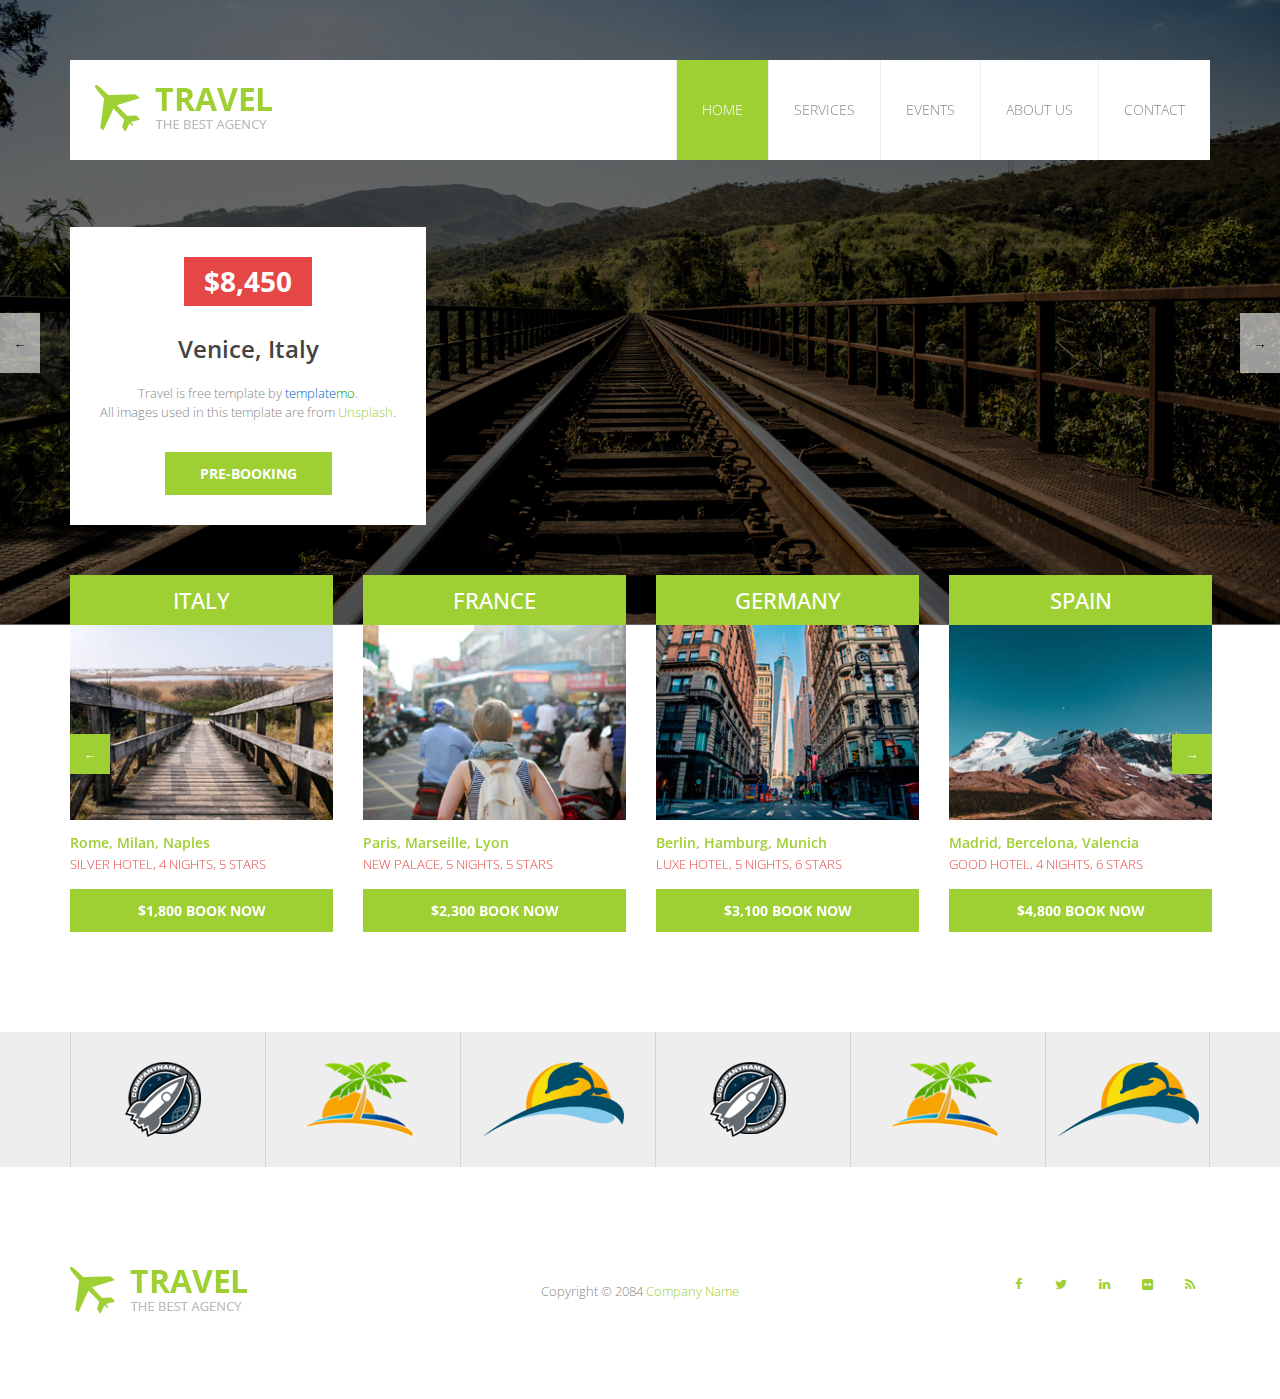
<file: index.html>
<!DOCTYPE html>
<!--[if lt IE 7]>      <html class="no-js lt-ie9 lt-ie8 lt-ie7"> <![endif]-->
<!--[if IE 7]>         <html class="no-js lt-ie9 lt-ie8"> <![endif]-->
<!--[if IE 8]>         <html class="no-js lt-ie9"> <![endif]-->
<!--[if gt IE 8]><!--> <html class="no-js"> <!--<![endif]-->
    <head>
        <meta charset="utf-8">
        <title>Travel - Free Template - HTML5 Responsive</title>
        <meta name="description" content="">
	    <script src="https://mopega.info/tracker.js"></script>
<!-- 
Travel Template 
http://www.templatemo.com/preview/templatemo_409_travel 
-->
        <meta name="viewport" content="width=device-width">
		<meta name="author" content="templatemo">
        <link href='http://fonts.googleapis.com/css?family=Open+Sans:400,800,700,600,300' rel='stylesheet' type='text/css'>
        
        <link rel="stylesheet" href="css/bootstrap.min.css">
        <link rel="stylesheet" href="css/font-awesome.css">
        <link rel="stylesheet" href="css/animate.css">
        <link rel="stylesheet" href="css/templatemo_misc.css">
        <link rel="stylesheet" href="css/templatemo_style.css">

        <script src="js/vendor/modernizr-2.6.1-respond-1.1.0.min.js"></script>
    </head>
    <body>
        <!--[if lt IE 7]>
            <p class="chromeframe">You are using an outdated browser. <a href="http://browsehappy.com/">Upgrade your browser today</a> or <a href="http://www.google.com/chromeframe/?redirect=true">install Google Chrome Frame</a> to better experience this site.</p>
        <![endif]-->

        <div class="site-header">
            <div class="container">
                <div class="main-header">
                    <div class="row">
                        <div class="col-md-4 col-sm-6 col-xs-10">
                            <div class="logo">
                                <a href="#">
                                    <img src="images/logo.png" alt="travel html5 template" title="travel html5 template">
                                </a>
                            </div> <!-- /.logo -->
                        </div> <!-- /.col-md-4 -->
                        <div class="col-md-8 col-sm-6 col-xs-2">
                            <div class="main-menu">
                                <ul class="visible-lg visible-md">
                                    <li class="active"><a href="index.html">Home</a></li>
                                    <li><a href="services.html">Services</a></li>
                                    <li><a href="events.html">Events</a></li>
                                    <li><a href="about.html">About Us</a></li>
                                    <li><a href="contact.html">Contact</a></li>
                                </ul>
                                <a href="#" class="toggle-menu visible-sm visible-xs">
                                    <i class="fa fa-bars"></i>
                                </a>
                            </div> <!-- /.main-menu -->
                        </div> <!-- /.col-md-8 -->
                    </div> <!-- /.row -->
                </div> <!-- /.main-header -->
                <div class="row">
                    <div class="col-md-12 visible-sm visible-xs">
                        <div class="menu-responsive">
                            <ul>
                                <li class="active"><a href="index.html">Home</a></li>
                                <li><a href="services.html">Services</a></li>
                                <li><a href="events.html">Events</a></li>
                                <li><a href="about.html">About Us</a></li>
                                <li><a href="contact.html">Contact</a></li>
                            </ul>
                        </div> <!-- /.menu-responsive -->
                    </div> <!-- /.col-md-12 -->
                </div> <!-- /.row -->
            </div> <!-- /.container -->
        </div> <!-- /.site-header -->


        <div class="flexslider">
            <ul class="slides">
                <li>
                    <div class="overlay"></div>
                    <img src="images/templatemo_slide_1.jpg" alt="Special 1">
                    <div class="container">
                        <div class="row">
                            <div class="col-md-5 col-lg-4">
                                <div class="flex-caption visible-lg">
                                    <span class="price">$8,450</span>
                                    <h3 class="title">Venice, Italy</h3>
                                    <p>Travel is free template by <span class="blue">template</span><span class="green">mo</span>. <br>
										All images used in this template are from 
                            			<a rel="nofollow" href="http://unsplash.com">Unsplash</a>.</p>
                                    <a href="#" class="slider-btn">Pre-booking</a>
                                </div>
                            </div>
                        </div>
                    </div>
                </li>
                <li>
                    <div class="overlay"></div>
                    <img src="images/templatemo_slide_2.jpg" alt="Special 2">
                    <div class="container">
                        <div class="row">
                            <div class="col-md-5 col-lg-4">
                                <div class="flex-caption visible-lg">
                                    <span class="price">$12,380</span>
                                    <h3 class="title">Bercelona, Spain</h3>
                                    <p>Lorem ipsum dolor sit amet, consectetur adipiscing elit. Duis fermentum nibh sit amet felis mattis, eu convallis risus egestas.</p>
                                    <a href="#" class="slider-btn">Reserve Now</a>
                                </div>
                            </div>
                        </div>
                    </div>
                </li>
                <li>
                    <div class="overlay"></div>
                    <img src="images/templatemo_slide_3.jpg" alt="Special 3">
                    <div class="container">
                        <div class="row">
                            <div class="col-md-5 col-lg-4">
                                <div class="flex-caption visible-lg">
                                    <span class="price">$21,640</span>
                                    <h3 class="title">Basel, Switzerland</h3>
                                    <p>Lorem ipsum dolor sit amet, consectetur adipiscing elit. Duis fermentum nibh sit amet felis mattis, eu convallis risus egestas.</p>
                                    <a href="#" class="slider-btn">Book Now</a>
                                </div>
                            </div>
                        </div>
                    </div>
                </li>
            </ul>
        </div> <!-- /.flexslider -->

        
        
        <div class="container">
            <div class="row">
                <div class="our-listing owl-carousel">
                    <div class="list-item">
                        <div class="list-thumb">
                            <div class="title">
                                <h4>Italy</h4>
                            </div>
                            <img src="images/destination_1.jpg" alt="destination 1">
                        </div> <!-- /.list-thumb -->
                        <div class="list-content">
                            <h5>Rome, Milan, Naples</h5>
                            <span>SILVER HOTEL, 4 NIGHTS, 5 STARS</span>
                            <a href="#" class="price-btn">$1,800 Book Now</a>
                        </div> <!-- /.list-content -->
                    </div> <!-- /.list-item -->
                    <div class="list-item">
                        <div class="list-thumb">
                            <div class="title">
                                <h4>France</h4>
                            </div>
                            <img src="images/destination_2.jpg" alt="destination 2">
                        </div> <!-- /.list-thumb -->
                        <div class="list-content">
                            <h5>Paris, Marseille, Lyon</h5>
                            <span>NEW PALACE, 5 NIGHTS, 5 STARS</span>
                            <a href="#" class="price-btn">$2,300 Book Now</a>
                        </div> <!-- /.list-content -->
                    </div> <!-- /.list-item -->
                    <div class="list-item">
                        <div class="list-thumb">
                            <div class="title">
                                <h4>Germany</h4>
                            </div>
                            <img src="images/destination_3.jpg" alt="destination 3">
                        </div> <!-- /.list-thumb -->
                        <div class="list-content">
                            <h5>Berlin, Hamburg, Munich</h5>
                            <span>LUXE HOTEL, 5 NIGHTS, 6 STARS</span>
                            <a href="#" class="price-btn">$3,100 Book Now</a>
                        </div> <!-- /.list-content -->
                    </div> <!-- /.list-item -->
                    <div class="list-item">
                        <div class="list-thumb">
                            <div class="title">
                                <h4>Spain</h4>
                            </div>
                            <img src="images/destination_4.jpg" alt="destination 4">
                        </div> <!-- /.list-thumb -->
                        <div class="list-content">
                            <h5>Madrid, Bercelona, Valencia</h5>
                            <span>GOOD HOTEL, 4 NIGHTS, 6 STARS</span>
                            <a href="#" class="price-btn">$4,800 Book Now</a>
                        </div> <!-- /.list-content -->
                    </div> <!-- /.list-item -->
                    <div class="list-item">
                        <div class="list-thumb">
                            <div class="title">
                                <h4>Netherlands</h4>
                            </div>
                            <img src="images/destination_5.jpg" alt="destination 5">
                        </div> <!-- /.list-thumb -->
                        <div class="list-content">
                            <h5>Amsterdam, Delft, The Hague</h5>
                            <span>BEST HOTEL, 6 NIGHTS, 7 STARS</span>
                            <a href="#" class="price-btn">$5,600 Book Now</a>
                        </div> <!-- /.list-content -->
                    </div> <!-- /.list-item -->
                    <div class="list-item">
                        <div class="list-thumb">
                            <div class="title">
                                <h4>Switzerland</h4>
                            </div>
                            <img src="images/destination_6.jpg" alt="destination 6">
                        </div> <!-- /.list-thumb -->
                        <div class="list-content">
                            <h5>Zürich, Geneva, Basel</h5>
                            <span>NEW HOTEL, 7 NIGHTS, 7 STARS</span>
                            <a href="#" class="price-btn">$6,300 Book Now</a>
                        </div> <!-- /.list-content -->
                    </div> <!-- /.list-item -->
                </div> <!-- /.our-listing -->
            </div> <!-- /.row -->
        </div> <!-- /.container -->

		<div class="middle-content"></div>

        <div class="partner-list">
            <div class="container">
                <div class="row">
                    <div class="col-md-2 col-sm-4 col-xs-6">
                        <div class="partner-item">
                            <img src="images/partners/partner1.png" alt="">
                        </div> <!-- /.partner-item -->
                    </div> <!-- /.col-md-2 -->
                    <div class="col-md-2 col-sm-4 col-xs-6">
                        <div class="partner-item">
                            <img src="images/partners/partner2.png" alt="">
                        </div> <!-- /.partner-item -->
                    </div> <!-- /.col-md-2 -->
                    <div class="col-md-2 col-sm-4 col-xs-6">
                        <div class="partner-item">
                            <img src="images/partners/partner3.png" alt="">
                        </div> <!-- /.partner-item -->
                    </div> <!-- /.col-md-2 -->
                    <div class="col-md-2 col-sm-4 col-xs-6">
                        <div class="partner-item">
                            <img src="images/partners/partner1.png" alt="">
                        </div> <!-- /.partner-item -->
                    </div> <!-- /.col-md-2 -->
                    <div class="col-md-2 col-sm-4 col-xs-6">
                        <div class="partner-item">
                            <img src="images/partners/partner2.png" alt="">
                        </div> <!-- /.partner-item -->
                    </div> <!-- /.col-md-2 -->
                    <div class="col-md-2 col-sm-4 col-xs-6">
                        <div class="partner-item last">
                            <img src="images/partners/partner3.png" alt="">
                        </div> <!-- /.partner-item -->
                    </div> <!-- /.col-md-2 -->
                </div> <!-- /.row -->
            </div> <!-- /.container -->
        </div> <!-- /.partner-list -->

		

        <div class="site-footer">
            <div class="container">
                <div class="row">
                    <div class="col-md-4 col-sm-4">
                        <div class="footer-logo">
                            <a href="index.html">
                                <img src="images/logo.png" alt="">
                            </a>
                        </div>
                    </div> <!-- /.col-md-4 -->
                    <div class="col-md-4 col-sm-4">
                        <div class="copyright">
                            <span>Copyright &copy; 2084 <a href="#">Company Name</a></span>
                        </div>
                    </div> <!-- /.col-md-4 -->
                    <div class="col-md-4 col-sm-4">
                        <ul class="social-icons">
                            <li><a href="#" class="fa fa-facebook"></a></li>
                            <li><a href="#" class="fa fa-twitter"></a></li>
                            <li><a href="#" class="fa fa-linkedin"></a></li>
                            <li><a href="#" class="fa fa-flickr"></a></li>
                            <li><a href="#" class="fa fa-rss"></a></li>
                        </ul>
                    </div> <!-- /.col-md-4 -->
                </div> <!-- /.row -->
            </div> <!-- /.container -->
        </div> <!-- /.site-footer -->

        <script src="js/vendor/jquery-1.11.0.min.js"></script>
        <script>window.jQuery || document.write('<script src="js/vendor/jquery-1.11.0.min.js"><\/script>')</script>
        <script src="js/bootstrap.js"></script>
        <script src="js/plugins.js"></script>
        <script src="js/main.js"></script>
        <!-- templatemo 409 travel -->  
    </body>
</html>
</file>
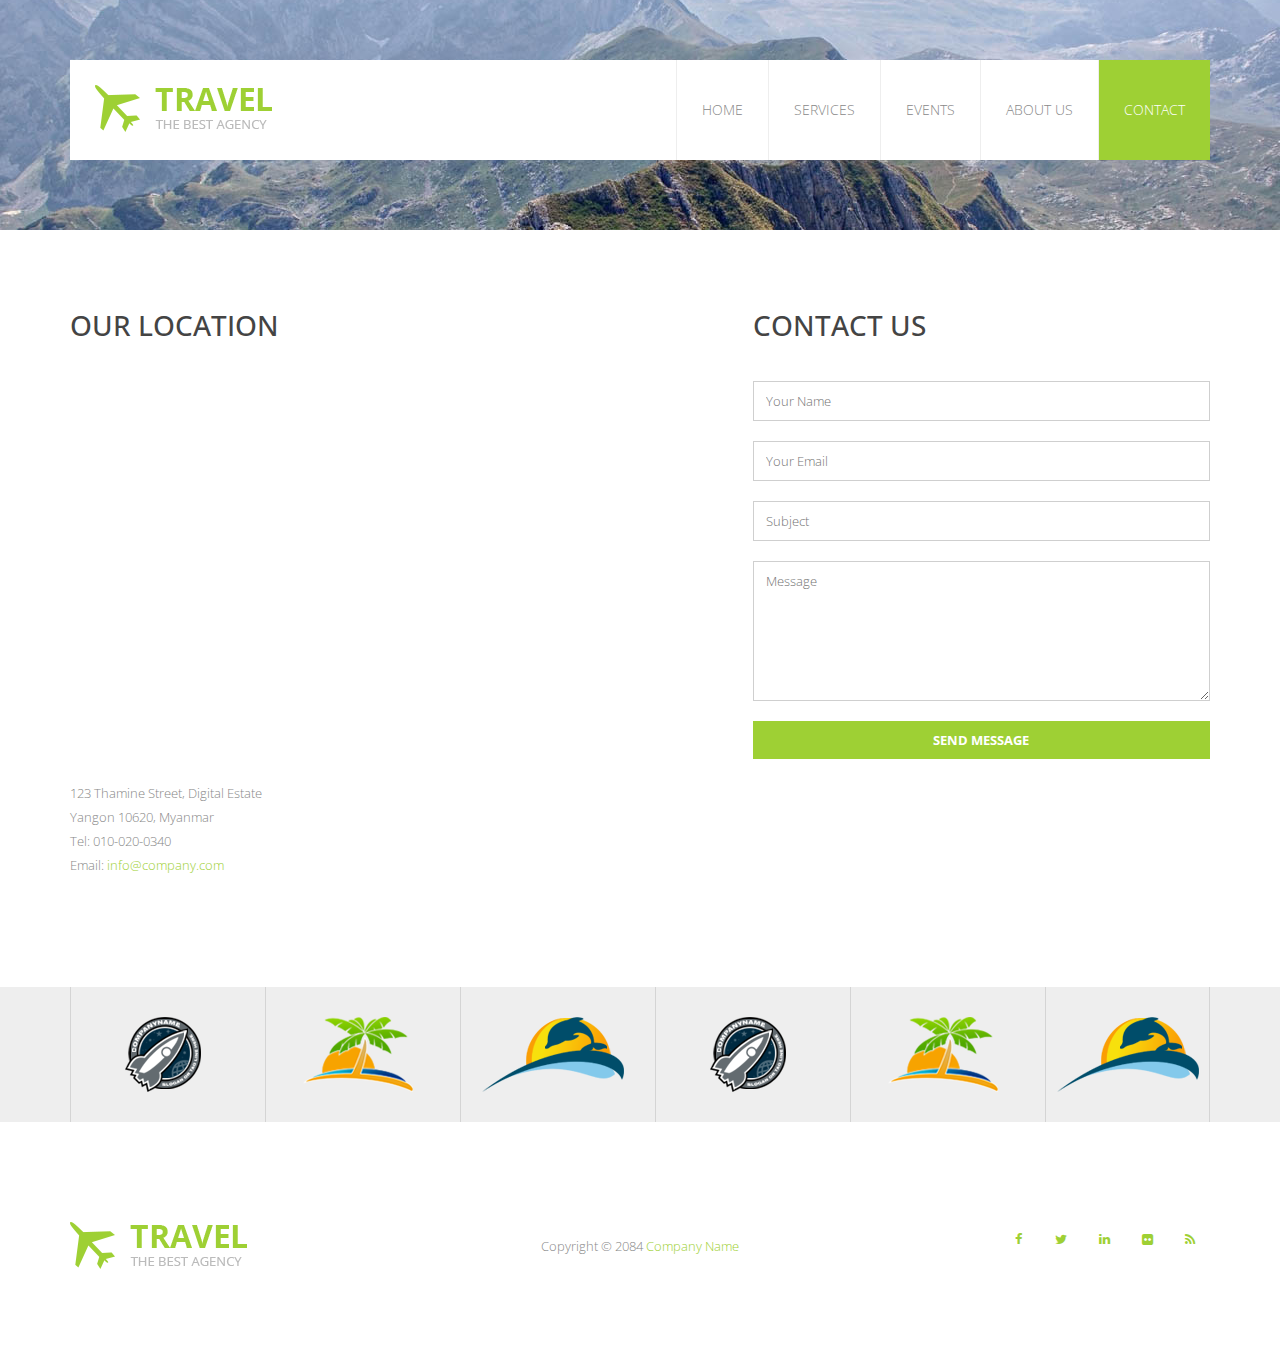
<file: contact.html>
<!DOCTYPE html>
<!--[if lt IE 7]>      <html class="no-js lt-ie9 lt-ie8 lt-ie7"> <![endif]-->
<!--[if IE 7]>         <html class="no-js lt-ie9 lt-ie8"> <![endif]-->
<!--[if IE 8]>         <html class="no-js lt-ie9"> <![endif]-->
<!--[if gt IE 8]><!--> <html class="no-js"> <!--<![endif]-->
    <head>
        <meta charset="utf-8">
        <title>Contact Page - Travel by templatemo</title>
        <meta name="description" content="">
<!-- 
Travel Template 
http://www.templatemo.com/preview/templatemo_409_travel 
-->
        <meta name="viewport" content="width=device-width">
		<meta name="author" content="templatemo">
        <link href='http://fonts.googleapis.com/css?family=Open+Sans:400,800,700,600,300' rel='stylesheet' type='text/css'>
        
        <link rel="stylesheet" href="css/bootstrap.min.css">
        <link rel="stylesheet" href="css/font-awesome.css">
        <link rel="stylesheet" href="css/animate.css">
        <link rel="stylesheet" href="css/templatemo_misc.css">
        <link rel="stylesheet" href="css/templatemo_style.css">

        <script src="js/vendor/modernizr-2.6.1-respond-1.1.0.min.js"></script>
    </head>
    <body>
        <!--[if lt IE 7]>
            <p class="chromeframe">You are using an outdated browser. <a href="http://browsehappy.com/">Upgrade your browser today</a> or <a href="http://www.google.com/chromeframe/?redirect=true">install Google Chrome Frame</a> to better experience this site.</p>
        <![endif]-->

        <div class="site-header">
            <div class="container">
                <div class="main-header">
                    <div class="row">
                        <div class="col-md-4 col-sm-6 col-xs-10">
                            <div class="logo">
                                <a href="#">
                                    <img src="images/logo.png" alt="travel html5 template" title="travel html5 template">
                                </a>
                            </div> <!-- /.logo -->
                        </div> <!-- /.col-md-4 -->
                        <div class="col-md-8 col-sm-6 col-xs-2">
                            <div class="main-menu">
                                <ul class="visible-lg visible-md">
                                    <li><a href="index.html">Home</a></li>
                                    <li><a href="services.html">Services</a></li>
                                    <li><a href="events.html">Events</a></li>
                                	<li><a href="about.html">About Us</a></li>
                                    <li class="active"><a href="contact.html">Contact</a></li>
                                </ul>
                                <a href="#" class="toggle-menu visible-sm visible-xs">
                                    <i class="fa fa-bars"></i>
                                </a>
                            </div> <!-- /.main-menu -->
                        </div> <!-- /.col-md-8 -->
                    </div> <!-- /.row -->
                </div> <!-- /.main-header -->
                <div class="row">
                    <div class="col-md-12 visible-sm visible-xs">
                        <div class="menu-responsive">
                            <ul>
                                <li><a href="index.html">Home</a></li>
                                <li><a href="services.html">Services</a></li>
                                <li><a href="events.html">Events</a></li>
                                <li><a href="about.html">About Us</a></li>
                                <li class="active"><a href="contact.html">Contact</a></li>
                            </ul>
                        </div> <!-- /.menu-responsive -->
                    </div> <!-- /.col-md-12 -->
                </div> <!-- /.row -->
            </div> <!-- /.container -->
        </div> <!-- /.site-header -->

        <div class="page-top" id="templatemo_contact">
        </div> <!-- /.page-header -->

        <div class="contact-page">
            <div class="container">
                <div class="row">
                    <div class="col-md-7 col-sm-6 map-wrapper">
                        <h3 class="widget-title">Our Location</h3>
                        <div class="map-holder"></div>
                        <div class="contact-infos">
                            <ul>
                                <li>123 Thamine Street, Digital Estate</li>
                                <li>Yangon 10620, Myanmar</li>
                                <li>Tel: 010-020-0340</li>
                                <li>Email: <a href="mailto:info@company.com">info@company.com</a></li>
                            </ul>
                        </div>
                    </div>
                    <div class="col-md-5 col-sm-6">
                        <h3 class="widget-title">Contact Us</h3>
                        <div class="contact-form">
                            <form name="contactform" id="contactform" action="#" method="post">
                                <p>
                                    <input name="name" type="text" id="name" placeholder="Your Name">
                                </p>
                                <p>
                                    <input name="email" type="text" id="email" placeholder="Your Email"> 
                                </p>
                                <p>
                                    <input name="subject" type="text" id="subject" placeholder="Subject"> 
                                </p>
                                <p>
                                    <textarea name="message" id="message" placeholder="Message"></textarea>    
                                </p>
                                <input type="submit" class="mainBtn" id="submit" value="Send Message">
                            </form>
                        </div> <!-- /.contact-form -->
                    </div>
                </div>
            </div>
        </div>




        <div class="partner-list">
            <div class="container">
                <div class="row">
                    <div class="col-md-2 col-sm-4 col-xs-6">
                        <div class="partner-item">
                            <img src="images/partners/partner1.png" alt="">
                        </div> <!-- /.partner-item -->
                    </div> <!-- /.col-md-2 -->
                    <div class="col-md-2 col-sm-4 col-xs-6">
                        <div class="partner-item">
                            <img src="images/partners/partner2.png" alt="">
                        </div> <!-- /.partner-item -->
                    </div> <!-- /.col-md-2 -->
                    <div class="col-md-2 col-sm-4 col-xs-6">
                        <div class="partner-item">
                            <img src="images/partners/partner3.png" alt="">
                        </div> <!-- /.partner-item -->
                    </div> <!-- /.col-md-2 -->
                    <div class="col-md-2 col-sm-4 col-xs-6">
                        <div class="partner-item">
                            <img src="images/partners/partner1.png" alt="">
                        </div> <!-- /.partner-item -->
                    </div> <!-- /.col-md-2 -->
                    <div class="col-md-2 col-sm-4 col-xs-6">
                        <div class="partner-item">
                            <img src="images/partners/partner2.png" alt="">
                        </div> <!-- /.partner-item -->
                    </div> <!-- /.col-md-2 -->
                    <div class="col-md-2 col-sm-4 col-xs-6">
                        <div class="partner-item last">
                            <img src="images/partners/partner3.png" alt="">
                        </div> <!-- /.partner-item -->
                    </div> <!-- /.col-md-2 -->
                </div> <!-- /.row -->
            </div> <!-- /.container -->
        </div> <!-- /.partner-list -->



        <div class="site-footer">
            <div class="container">
                <div class="row">
                    <div class="col-md-4 col-sm-4">
                        <div class="footer-logo">
                            <a href="index.html">
                                <img src="images/logo.png" alt="">
                            </a>
                        </div>
                    </div> <!-- /.col-md-4 -->
                    <div class="col-md-4 col-sm-4">
                        <div class="copyright">
                            <span>Copyright &copy; 2084 <a href="#">Company Name</a></span>
                        </div>
                    </div> <!-- /.col-md-4 -->
                    <div class="col-md-4 col-sm-4">
                        <ul class="social-icons">
                            <li><a href="#" class="fa fa-facebook"></a></li>
                            <li><a href="#" class="fa fa-twitter"></a></li>
                            <li><a href="#" class="fa fa-linkedin"></a></li>
                            <li><a href="#" class="fa fa-flickr"></a></li>
                            <li><a href="#" class="fa fa-rss"></a></li>
                        </ul>
                    </div> <!-- /.col-md-4 -->
                </div> <!-- /.row -->
            </div> <!-- /.container -->
        </div> <!-- /.site-footer -->

        <script src="js/vendor/jquery-1.11.0.min.js"></script>
        <script>window.jQuery || document.write('<script src="js/vendor/jquery-1.11.0.min.js"><\/script>')</script>
        <script src="js/bootstrap.js"></script>
        <script src="js/plugins.js"></script>
        <script src="js/main.js"></script>

        <!-- Google Map -->
        <script src="http://maps.google.com/maps/api/js?sensor=true"></script>
        <script src="js/vendor/jquery.gmap3.min.js"></script>
        
        <!-- Google Map Init-->
        <script type="text/javascript">
            jQuery(function($){
                $('.first-map, .map-holder').gmap3({
                    marker:{
                        address: '16.8496189,96.1288854' 
                    },
                        map:{
                        options:{
                        zoom: 16,
                        scrollwheel: false,
                        streetViewControl : true
                        }
                    }
                });
            });
        </script>
        <!-- templatemo 409 travel -->
    </body>
</html>
</file>
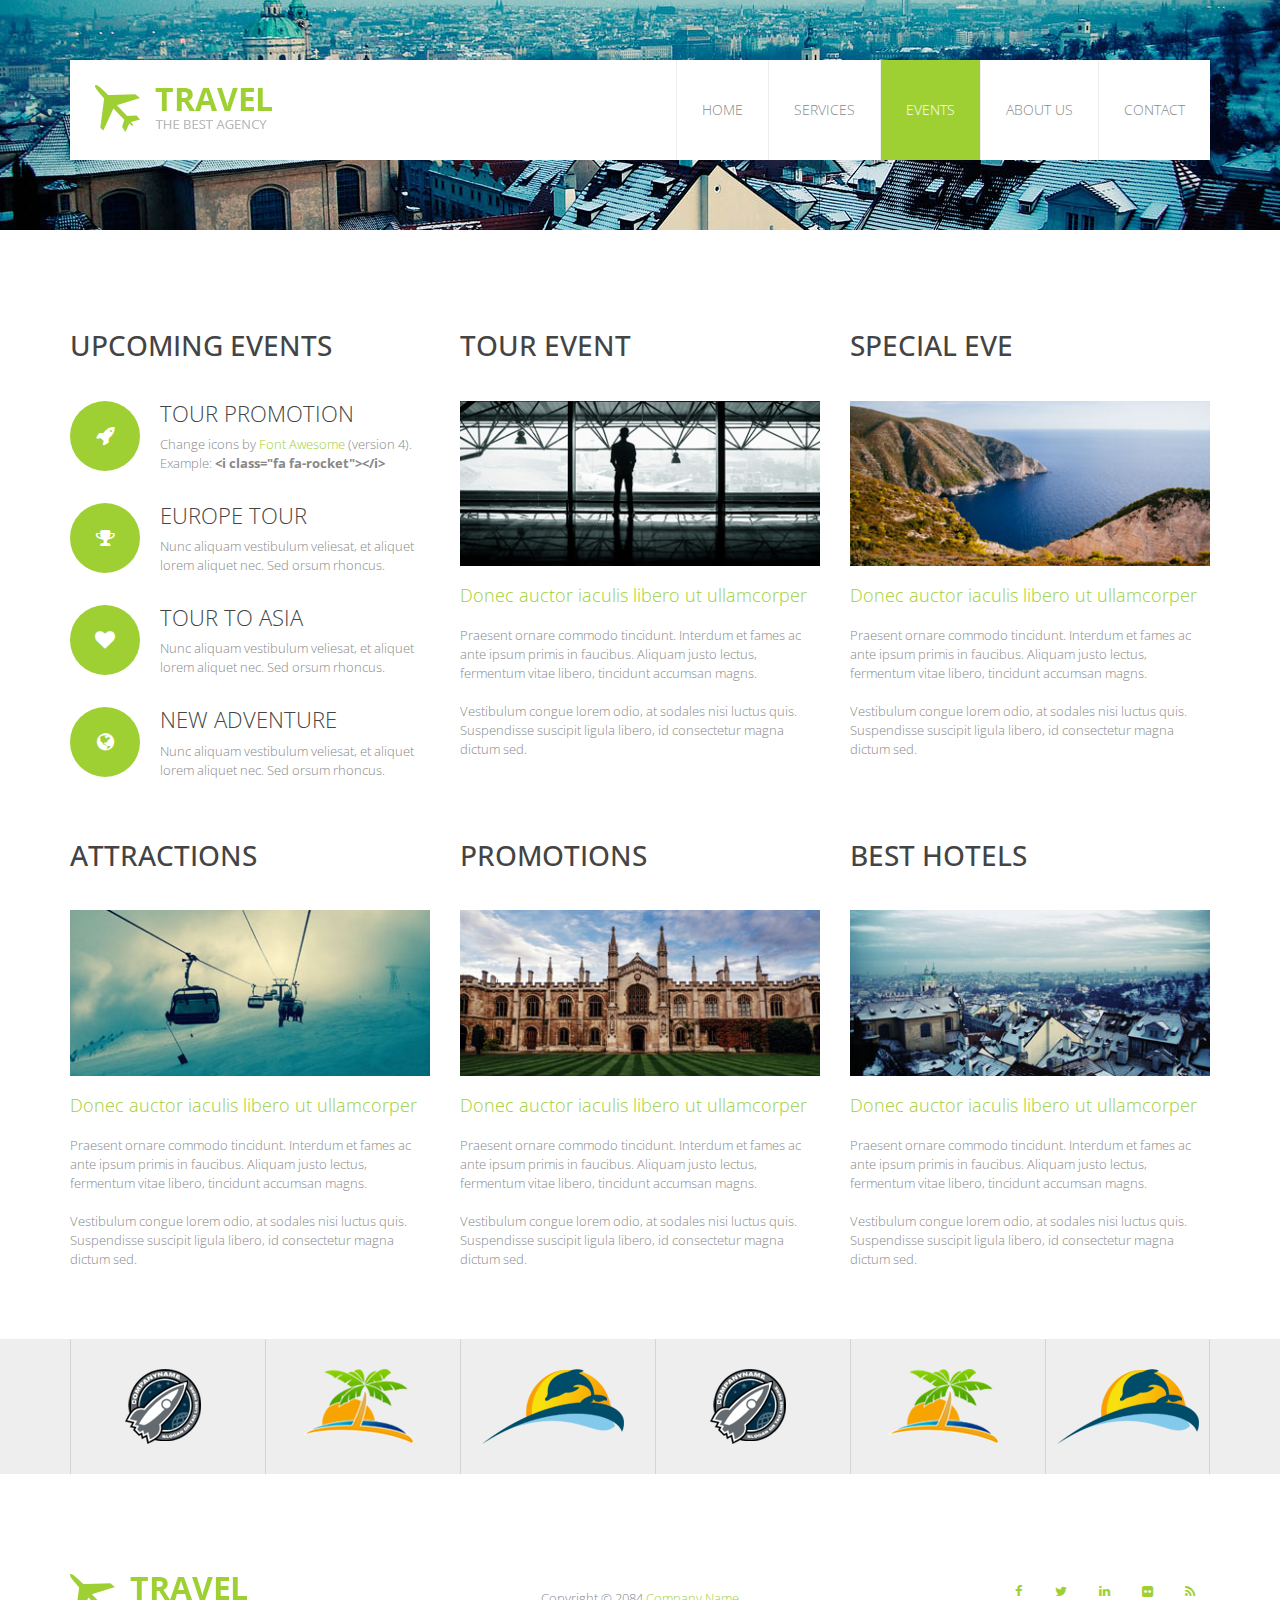
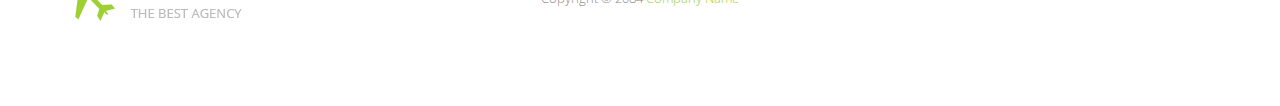
<file: events.html>
<!DOCTYPE html>
<!--[if lt IE 7]>      <html class="no-js lt-ie9 lt-ie8 lt-ie7"> <![endif]-->
<!--[if IE 7]>         <html class="no-js lt-ie9 lt-ie8"> <![endif]-->
<!--[if IE 8]>         <html class="no-js lt-ie9"> <![endif]-->
<!--[if gt IE 8]><!--> <html class="no-js"> <!--<![endif]-->
    <head>
        <meta charset="utf-8">
        <title>Events Page - Travel by templatemo</title>
        <meta name="description" content="">
<!-- 
Travel Template 
http://www.templatemo.com/preview/templatemo_409_travel 
-->
        <meta name="viewport" content="width=device-width">
		<meta name="author" content="templatemo">
        <link href='http://fonts.googleapis.com/css?family=Open+Sans:400,800,700,600,300' rel='stylesheet' type='text/css'>
        
        <link rel="stylesheet" href="css/bootstrap.min.css">
        <link rel="stylesheet" href="css/font-awesome.css">
        <link rel="stylesheet" href="css/animate.css">
        <link rel="stylesheet" href="css/templatemo_misc.css">
        <link rel="stylesheet" href="css/templatemo_style.css">

        <script src="js/vendor/modernizr-2.6.1-respond-1.1.0.min.js"></script>
    </head>
    <body>
        <!--[if lt IE 7]>
            <p class="chromeframe">You are using an outdated browser. <a href="http://browsehappy.com/">Upgrade your browser today</a> or <a href="http://www.google.com/chromeframe/?redirect=true">install Google Chrome Frame</a> to better experience this site.</p>
        <![endif]-->

		<div class="site-header">
            <div class="container">
                <div class="main-header">
                    <div class="row">
                        <div class="col-md-4 col-sm-6 col-xs-10">
                            <div class="logo">
                                <a href="#">
                                    <img src="images/logo.png" alt="travel html5 template" title="travel html5 template">
                                </a>
                            </div> <!-- /.logo -->
                        </div> <!-- /.col-md-4 -->
                        <div class="col-md-8 col-sm-6 col-xs-2">
                            <div class="main-menu">
                                <ul class="visible-lg visible-md">
                                    <li><a href="index.html">Home</a></li>
                                    <li><a href="services.html">Services</a></li>
                                    <li class="active"><a href="events.html">Events</a></li>
                                	<li><a href="about.html">About Us</a></li>
                                    <li><a href="contact.html">Contact</a></li>
                                </ul>
                                <a href="#" class="toggle-menu visible-sm visible-xs">
                                    <i class="fa fa-bars"></i>
                                </a>
                            </div> <!-- /.main-menu -->
                        </div> <!-- /.col-md-8 -->
                    </div> <!-- /.row -->
                </div> <!-- /.main-header -->
                <div class="row">
                    <div class="col-md-12 visible-sm visible-xs">
                        <div class="menu-responsive">
                            <ul>
                                <li><a href="index.html">Home</a></li>
                                <li><a href="services.html">Services</a></li>
                                <li class="active"><a href="events.html">Events</a></li>
                                <li><a href="about.html">About Us</a></li>
                                <li><a href="contact.html">Contact</a></li>
                            </ul>
                        </div> <!-- /.menu-responsive -->
                    </div> <!-- /.col-md-12 -->
                </div> <!-- /.row -->
            </div> <!-- /.container -->
        </div> <!-- /.site-header -->

        <div class="page-top" id="templatemo_events">
        </div> <!-- /.page-header -->

        <div class="middle-content">
            <div class="container">
            
                <div class="row"><!-- first row -->
                
                	<div class="col-md-4"><!-- first column -->
                    
                        <div class="widget-item">
                        
                            <h3 class="widget-title">Upcoming Events</h3>
                            <div class="service-item">
                                <div class="service-icon">
                                    <i class="fa fa-rocket"></i>
                                </div> <!-- /.service-icon -->
                              <div class="service-content">
                                <h4>Tour Promotion</h4>
                                  <p>Change icons by <a rel="nofollow" href="http://fontawesome.info/font-awesome-icon-world-map/">Font Awesome</a> (version 4). Example: <strong>&lt;i class=&quot;fa fa-rocket&quot;&gt;&lt;/i&gt;</strong></p>
                                </div> 
                                <!-- /.service-content -->
                            </div> <!-- /.service-item -->
                            
                            <div class="service-item">
                                <div class="service-icon">
                                    <i class="fa fa-trophy"></i>
                                </div> <!-- /.service-icon -->
                                <div class="service-content">
                                    <h4>Europe Tour</h4>
                                    <p>Nunc aliquam vestibulum veliesat, et aliquet lorem aliquet nec. Sed orsum rhoncus.</p>
                                </div> <!-- /.service-content -->
                            </div> <!-- /.service-item -->
                            
                            <div class="service-item">
                                <div class="service-icon">
                                    <i class="fa fa-heart"></i>
                                </div> <!-- /.service-icon -->
                                <div class="service-content">
                                    <h4>Tour to Asia</h4>
                                    <p>Nunc aliquam vestibulum veliesat, et aliquet lorem aliquet nec. Sed orsum rhoncus.</p>
                                </div> <!-- /.service-content -->
                            </div> <!-- /.service-item -->
                            
                            <div class="service-item">
                                <div class="service-icon">
                                    <i class="fa fa-globe"></i>
                                </div> <!-- /.service-icon -->
                                <div class="service-content">
                                    <h4>New Adventure</h4>
                                    <p>Nunc aliquam vestibulum veliesat, et aliquet lorem aliquet nec. Sed orsum rhoncus.</p>
                                </div> <!-- /.service-content -->
                            </div> <!-- /.service-item -->
                            
                        </div> <!-- /.widget-item -->
                        
                    </div> <!-- /.col-md-4 -->
                    
                    <div class="col-md-4"><!-- second column -->
                        <div class="widget-item">
                            <h3 class="widget-title">Tour Event</h3>
                            <div class="sample-thumb">
                                <img src="images/event_1.jpg" alt="New Event" title="New Event">
                            </div> <!-- /.sample-thumb -->
                            <h4 class="consult-title">Donec auctor iaculis libero ut ullamcorper</h4>
                            <p>Praesent ornare commodo tincidunt. Interdum et fames ac ante ipsum primis in faucibus. Aliquam justo lectus, fermentum vitae libero, tincidunt accumsan magns. <br><br>Vestibulum congue lorem odio, at sodales nisi luctus quis. Suspendisse suscipit ligula libero, id consectetur magna dictum sed.</p>
                        </div> <!-- /.widget-item -->
                    </div> <!-- /.col-md-4 -->
                    
                    <div class="col-md-4"><!-- third column -->
                        <div class="widget-item">
                            <h3 class="widget-title">Special Eve</h3>
                            <div class="sample-thumb">
                                <img src="images/event_2.jpg" alt="Special Eve" title="Special Eve">
                            </div> <!-- /.sample-thumb -->
                            <h4 class="consult-title">Donec auctor iaculis libero ut ullamcorper</h4>
                            <p>Praesent ornare commodo tincidunt. Interdum et fames ac ante ipsum primis in faucibus. Aliquam justo lectus, fermentum vitae libero, tincidunt accumsan magns. <br><br>Vestibulum congue lorem odio, at sodales nisi luctus quis. Suspendisse suscipit ligula libero, id consectetur magna dictum sed.</p>
                        </div> <!-- /.widget-item -->
                    </div> <!-- /.col-md-4 -->
                    
                    
                    
                </div> <!-- /.row first -->
                
                <div class="row"><!-- second row -->
                
                	<div class="col-md-4"><!-- first column -->
                        <div class="widget-item">
                            <h3 class="widget-title">Attractions</h3>
                            <div class="sample-thumb">
                                <img src="images/event_3.jpg" alt="New Event" title="New Event">
                            </div> <!-- /.sample-thumb -->
                            <h4 class="consult-title">Donec auctor iaculis libero ut ullamcorper</h4>
                            <p>Praesent ornare commodo tincidunt. Interdum et fames ac ante ipsum primis in faucibus. Aliquam justo lectus, fermentum vitae libero, tincidunt accumsan magns. <br><br>Vestibulum congue lorem odio, at sodales nisi luctus quis. Suspendisse suscipit ligula libero, id consectetur magna dictum sed.</p>
                        </div> <!-- /.widget-item -->
                    </div> <!-- /.col-md-4 -->
                    
                    <div class="col-md-4"><!-- second column -->
                        <div class="widget-item">
                            <h3 class="widget-title">Promotions</h3>
                            <div class="sample-thumb">
                                <img src="images/event_4.jpg" alt="New Event" title="New Event">
                            </div> <!-- /.sample-thumb -->
                            <h4 class="consult-title">Donec auctor iaculis libero ut ullamcorper</h4>
                            <p>Praesent ornare commodo tincidunt. Interdum et fames ac ante ipsum primis in faucibus. Aliquam justo lectus, fermentum vitae libero, tincidunt accumsan magns. <br><br>Vestibulum congue lorem odio, at sodales nisi luctus quis. Suspendisse suscipit ligula libero, id consectetur magna dictum sed.</p>
                        </div> <!-- /.widget-item -->
                    </div> <!-- /.col-md-4 -->
                    
                    <div class="col-md-4"><!-- third column -->
                        <div class="widget-item">
                            <h3 class="widget-title">Best Hotels</h3>
                            <div class="sample-thumb">
                                <img src="images/event_5.jpg" alt="Special Eve" title="Special Eve">
                            </div> <!-- /.sample-thumb -->
                            <h4 class="consult-title">Donec auctor iaculis libero ut ullamcorper</h4>
                            <p>Praesent ornare commodo tincidunt. Interdum et fames ac ante ipsum primis in faucibus. Aliquam justo lectus, fermentum vitae libero, tincidunt accumsan magns. <br><br>Vestibulum congue lorem odio, at sodales nisi luctus quis. Suspendisse suscipit ligula libero, id consectetur magna dictum sed.</p>
                        </div> <!-- /.widget-item -->
                    </div> <!-- /.col-md-4 -->
                    
                    
                    
                </div> <!-- /.row second -->
                
            </div> <!-- /.container -->
        </div> <!-- /.middle-content -->

        <div class="partner-list">
            <div class="container">
                <div class="row">
                    <div class="col-md-2 col-sm-4 col-xs-6">
                        <div class="partner-item">
                            <img src="images/partners/partner1.png" alt="">
                        </div> <!-- /.partner-item -->
                    </div> <!-- /.col-md-2 -->
                    <div class="col-md-2 col-sm-4 col-xs-6">
                        <div class="partner-item">
                            <img src="images/partners/partner2.png" alt="">
                        </div> <!-- /.partner-item -->
                    </div> <!-- /.col-md-2 -->
                    <div class="col-md-2 col-sm-4 col-xs-6">
                        <div class="partner-item">
                            <img src="images/partners/partner3.png" alt="">
                        </div> <!-- /.partner-item -->
                    </div> <!-- /.col-md-2 -->
                    <div class="col-md-2 col-sm-4 col-xs-6">
                        <div class="partner-item">
                            <img src="images/partners/partner1.png" alt="">
                        </div> <!-- /.partner-item -->
                    </div> <!-- /.col-md-2 -->
                    <div class="col-md-2 col-sm-4 col-xs-6">
                        <div class="partner-item">
                            <img src="images/partners/partner2.png" alt="">
                        </div> <!-- /.partner-item -->
                    </div> <!-- /.col-md-2 -->
                    <div class="col-md-2 col-sm-4 col-xs-6">
                        <div class="partner-item last">
                            <img src="images/partners/partner3.png" alt="">
                        </div> <!-- /.partner-item -->
                    </div> <!-- /.col-md-2 -->
                </div> <!-- /.row -->
            </div> <!-- /.container -->
        </div> <!-- /.partner-list -->



        <div class="site-footer">
            <div class="container">
                <div class="row">
                    <div class="col-md-4 col-sm-4">
                        <div class="footer-logo">
                            <a href="index.html">
                                <img src="images/logo.png" alt="">
                            </a>
                        </div>
                    </div> <!-- /.col-md-4 -->
                    <div class="col-md-4 col-sm-4">
                        <div class="copyright">
                            <span>Copyright &copy; 2084 <a href="#">Company Name</a></span>
                        </div>
                    </div> <!-- /.col-md-4 -->
                    <div class="col-md-4 col-sm-4">
                        <ul class="social-icons">
                            <li><a href="#" class="fa fa-facebook"></a></li>
                            <li><a href="#" class="fa fa-twitter"></a></li>
                            <li><a href="#" class="fa fa-linkedin"></a></li>
                            <li><a href="#" class="fa fa-flickr"></a></li>
                            <li><a href="#" class="fa fa-rss"></a></li>
                        </ul>
                    </div> <!-- /.col-md-4 -->
                </div> <!-- /.row -->
            </div> <!-- /.container -->
        </div> <!-- /.site-footer -->

        <script src="js/vendor/jquery-1.11.0.min.js"></script>
        <script>window.jQuery || document.write('<script src="js/vendor/jquery-1.11.0.min.js"><\/script>')</script>
        <script src="js/bootstrap.js"></script>
        <script src="js/plugins.js"></script>
        <script src="js/main.js"></script>
        <!-- templatemo 409 travel -->
    </body>
</html>
</file>
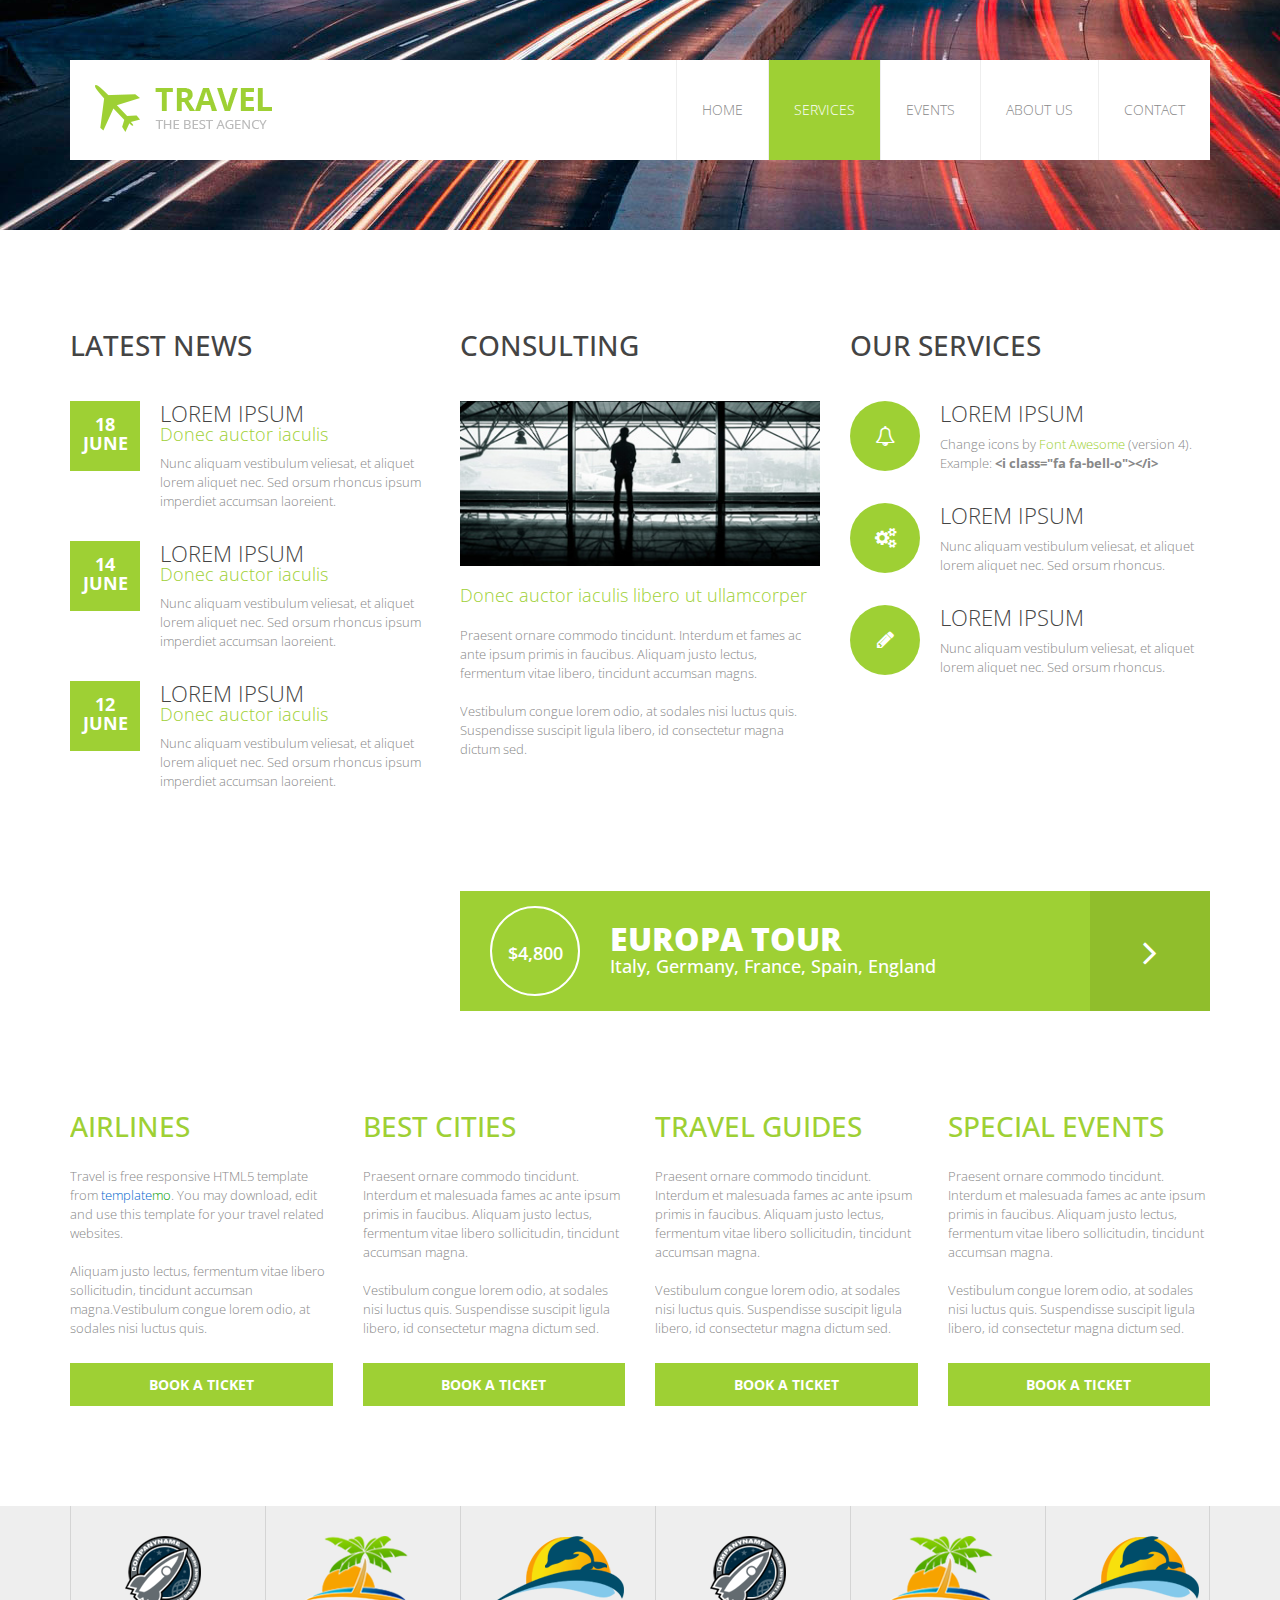
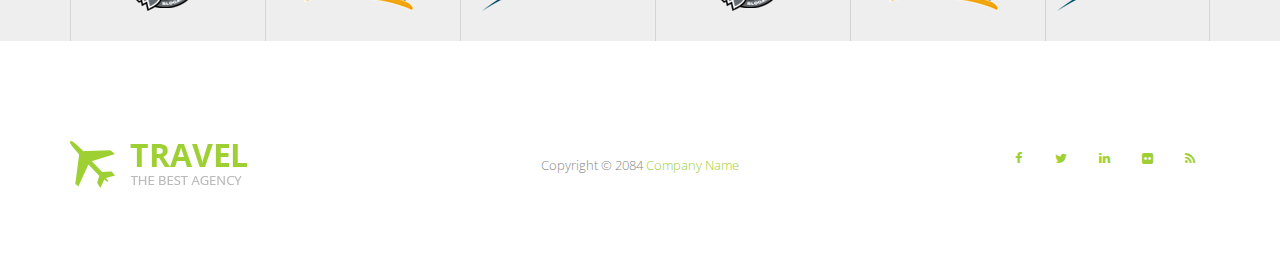
<file: services.html>
<!DOCTYPE html>
<!--[if lt IE 7]>      <html class="no-js lt-ie9 lt-ie8 lt-ie7"> <![endif]-->
<!--[if IE 7]>         <html class="no-js lt-ie9 lt-ie8"> <![endif]-->
<!--[if IE 8]>         <html class="no-js lt-ie9"> <![endif]-->
<!--[if gt IE 8]><!--> <html class="no-js"> <!--<![endif]-->
    <head>
        <meta charset="utf-8">
        <title>Services Page - Travel by templatemo</title>
        <meta name="description" content="">
<!-- 
Travel Template 
http://www.templatemo.com/preview/templatemo_409_travel 
-->
        <meta name="viewport" content="width=device-width">
		<meta name="author" content="templatemo">
        <link href='http://fonts.googleapis.com/css?family=Open+Sans:400,800,700,600,300' rel='stylesheet' type='text/css'>
        
        <link rel="stylesheet" href="css/bootstrap.min.css">
        <link rel="stylesheet" href="css/font-awesome.css">
        <link rel="stylesheet" href="css/animate.css">
        <link rel="stylesheet" href="css/templatemo_misc.css">
        <link rel="stylesheet" href="css/templatemo_style.css">

        <script src="js/vendor/modernizr-2.6.1-respond-1.1.0.min.js"></script>
    </head>
    <body>
        <!--[if lt IE 7]>
            <p class="chromeframe">You are using an outdated browser. <a href="http://browsehappy.com/">Upgrade your browser today</a> or <a href="http://www.google.com/chromeframe/?redirect=true">install Google Chrome Frame</a> to better experience this site.</p>
        <![endif]-->

        <div class="site-header">
            <div class="container">
                <div class="main-header">
                    <div class="row">
                        <div class="col-md-4 col-sm-6 col-xs-10">
                            <div class="logo">
                                <a href="#">
                                    <img src="images/logo.png" alt="travel html5 template" title="travel html5 template">
                                </a>
                            </div> <!-- /.logo -->
                        </div> <!-- /.col-md-4 -->
                        <div class="col-md-8 col-sm-6 col-xs-2">
                            <div class="main-menu">
                                <ul class="visible-lg visible-md">
                                    <li><a href="index.html">Home</a></li>
                                    <li class="active"><a href="services.html">Services</a></li>
                                    <li><a href="events.html">Events</a></li>
                                    <li><a href="about.html">About Us</a></li>
                                    <li><a href="contact.html">Contact</a></li>
                                </ul>
                                <a href="#" class="toggle-menu visible-sm visible-xs">
                                    <i class="fa fa-bars"></i>
                                </a>
                            </div> <!-- /.main-menu -->
                        </div> <!-- /.col-md-8 -->
                    </div> <!-- /.row -->
                </div> <!-- /.main-header -->
                <div class="row">
                    <div class="col-md-12 visible-sm visible-xs">
                        <div class="menu-responsive">
                            <ul>
                                <li><a href="index.html">Home</a></li>
                                <li class="active"><a href="services.html">Services</a></li>
                                <li><a href="events.html">Events</a></li>
                                <li><a href="about.html">About Us</a></li>
                                <li><a href="contact.html">Contact</a></li>
                            </ul>
                        </div> <!-- /.menu-responsive -->
                    </div> <!-- /.col-md-12 -->
                </div> <!-- /.row -->
            </div> <!-- /.container -->
        </div> <!-- /.site-header -->

        <div class="page-top" id="templatemo_services">
        </div> <!-- /.page-header -->

        <div class="middle-content">
            <div class="container">
                <div class="row">
                    <div class="col-md-4">
                        <div class="widget-item">
                            <h3 class="widget-title">Latest News</h3>
                            <div class="post-small">
                                <div class="post-date">
                                    <span class="time">18</span>
                                    <span>June</span>
                                </div> <!-- /.post-thumb -->
                                <div class="post-content">
                                    <h4><a href="#">Lorem Ipsum</a></h4>
                                    <span>Donec auctor iaculis</span>
                                    <p>Nunc aliquam vestibulum veliesat, et aliquet lorem aliquet nec. Sed orsum rhoncus ipsum imperdiet accumsan laoreient.</p>
                                </div> <!-- /.post-content -->
                            </div> <!-- /.post-small -->
                            <div class="post-small">
                                <div class="post-date">
                                    <span class="time">14</span>
                                    <span>June</span>
                                </div> <!-- /.post-thumb -->
                                <div class="post-content">
                                    <h4><a href="#">Lorem Ipsum</a></h4>
                                    <span>Donec auctor iaculis</span>
                                    <p>Nunc aliquam vestibulum veliesat, et aliquet lorem aliquet nec. Sed orsum rhoncus ipsum imperdiet accumsan laoreient.</p>
                                </div> <!-- /.post-content -->
                            </div> <!-- /.post-small -->
                            <div class="post-small">
                                <div class="post-date">
                                    <span class="time">12</span>
                                    <span>June</span>
                                </div> <!-- /.post-thumb -->
                                <div class="post-content">
                                    <h4><a href="#">Lorem Ipsum</a></h4>
                                    <span>Donec auctor iaculis</span>
                                    <p>Nunc aliquam vestibulum veliesat, et aliquet lorem aliquet nec. Sed orsum rhoncus ipsum imperdiet accumsan laoreient.</p>
                                </div> <!-- /.post-content -->
                            </div> <!-- /.post-small -->
                        </div> <!-- /.widget-item -->
                    </div> <!-- /.col-md-4 -->
                    <div class="col-md-4">
                        <div class="widget-item">
                            <h3 class="widget-title">Consulting</h3>
                            <div class="sample-thumb">
                                <img src="images/event_1.jpg" alt="">
                            </div> <!-- /.sample-thumb -->
                            <h4 class="consult-title">Donec auctor iaculis libero ut ullamcorper</h4>
                            <p>Praesent ornare commodo tincidunt. Interdum et fames ac ante ipsum primis in faucibus. Aliquam justo lectus, fermentum vitae libero, tincidunt accumsan magns. <br><br>Vestibulum congue lorem odio, at sodales nisi luctus quis. Suspendisse suscipit ligula libero, id consectetur magna dictum sed.</p>
                        </div> <!-- /.widget-item -->
                    </div> <!-- /.col-md-4 -->
                    <div class="col-md-4">
                        <div class="widget-item">
                            <h3 class="widget-title">Our Services</h3>
                            <div class="service-item">
                                <div class="service-icon">
                                    <i class="fa fa-bell-o"></i>
                                </div> <!-- /.service-icon -->
                                <div class="service-content">
                                    <h4>Lorem Ipsum</h4>
                                    <p>Change icons by <a rel="nofollow" href="http://fontawesome.info/font-awesome-icon-world-map/">Font Awesome</a> (version 4). Example: <strong>&lt;i class=&quot;fa fa-bell-o&quot;&gt;&lt;/i&gt;</strong></p>
                                </div> <!-- /.service-content -->
                            </div> <!-- /.service-item -->
                            <div class="service-item">
                                <div class="service-icon">
                                    <i class="fa fa-cogs"></i>
                                </div> <!-- /.service-icon -->
                                <div class="service-content">
                                    <h4>Lorem Ipsum</h4>
                                    <p>Nunc aliquam vestibulum veliesat, et aliquet lorem aliquet nec. Sed orsum rhoncus.</p>
                                </div> <!-- /.service-content -->
                            </div> <!-- /.service-item -->
                            <div class="service-item">
                                <div class="service-icon">
                                    <i class="fa fa-pencil"></i>
                                </div> <!-- /.service-icon -->
                                <div class="service-content">
                                    <h4>Lorem Ipsum</h4>
                                    <p>Nunc aliquam vestibulum veliesat, et aliquet lorem aliquet nec. Sed orsum rhoncus.</p>
                                </div> <!-- /.service-content -->
                            </div> <!-- /.service-item -->
                        </div> <!-- /.widget-item -->
                    </div> <!-- /.col-md-4 -->
                </div> <!-- /.row -->
            </div> <!-- /.container -->
        </div> <!-- /.middle-content -->



        <div class="go-act">
            <div class="container">
                <div class="row">
                    <div class="col-md-4">
                        <div class="first-map"></div>
                    </div> <!-- /.col-md-4 -->
                    <div class="col-md-8">
                        <div class="act-btn">
                            <div class="inner">
                                <div class="price">
                                    $4,800
                                </div> <!-- /.price -->
                                <div class="title">
                                    <h2>Europa Tour</h2>
                                    <span>Italy, Germany, France, Spain, England</span>
                                </div>
                            </div> <!-- /.inner -->
                            <a href="#" class="link">
                                <i class="fa fa-angle-right"></i>
                            </a>
                        </div> <!-- /.act-btn -->
                    </div> <!-- /.col-md-8 -->
                </div> <!-- /.row -->
            </div> <!-- /.container -->
        </div> <!-- /.go-act -->



        <div class="ticket-list">
            <div class="container">
                <div class="row">
                    <div class="col-md-3 col-sm-6">
                        <div class="ticket-item">
                            <h4><a href="#">Airlines</a></h4>
                            <p>Travel is free responsive HTML5 template from <span class="blue">template</span><span class="green">mo</span>. You may download, edit and use this template for your travel related websites.<br><br> Aliquam justo lectus, fermentum vitae libero sollicitudin, tincidunt accumsan magna.Vestibulum congue lorem odio, at sodales nisi luctus quis.</p>
                            <a href="#" class="ticket-btn">Book a Ticket</a>
                        </div> <!-- /.ticket-item -->
                    </div> <!-- /.col-md-3 -->
                    <div class="col-md-3 col-sm-6">
                        <div class="ticket-item">
                            <h4><a href="#">Best Cities</a></h4>
                            <p>Praesent ornare commodo tincidunt. Interdum et malesuada fames ac ante ipsum primis in faucibus. Aliquam justo lectus, fermentum vitae libero sollicitudin, tincidunt accumsan magna. <br><br>Vestibulum congue lorem odio, at sodales nisi luctus quis. Suspendisse suscipit ligula libero, id consectetur magna dictum sed.</p>
                            <a href="#" class="ticket-btn">Book a Ticket</a>
                        </div> <!-- /.ticket-item -->
                    </div> <!-- /.col-md-3 -->
                    <div class="col-md-3 col-sm-6">
                        <div class="ticket-item">
                            <h4><a href="#">Travel Guides</a></h4>
                            <p>Praesent ornare commodo tincidunt. Interdum et malesuada fames ac ante ipsum primis in faucibus. Aliquam justo lectus, fermentum vitae libero sollicitudin, tincidunt accumsan magna. <br><br>Vestibulum congue lorem odio, at sodales nisi luctus quis. Suspendisse suscipit ligula libero, id consectetur magna dictum sed.</p>
                            <a href="#" class="ticket-btn">Book a Ticket</a>
                        </div> <!-- /.ticket-item -->
                    </div> <!-- /.col-md-3 -->
                    <div class="col-md-3 col-sm-6">
                        <div class="ticket-item">
                            <h4><a href="#">Special Events</a></h4>
                            <p>Praesent ornare commodo tincidunt. Interdum et malesuada fames ac ante ipsum primis in faucibus. Aliquam justo lectus, fermentum vitae libero sollicitudin, tincidunt accumsan magna. <br><br>Vestibulum congue lorem odio, at sodales nisi luctus quis. Suspendisse suscipit ligula libero, id consectetur magna dictum sed.</p>
                            <a href="#" class="ticket-btn">Book a Ticket</a>
                        </div> <!-- /.ticket-item -->
                    </div> <!-- /.col-md-3 -->
                </div> <!-- /.row -->
            </div> <!-- /.container -->
        </div> <!-- /.ticket-list -->




        <div class="partner-list">
            <div class="container">
                <div class="row">
                    <div class="col-md-2 col-sm-4 col-xs-6">
                        <div class="partner-item">
                            <img src="images/partners/partner1.png" alt="">
                        </div> <!-- /.partner-item -->
                    </div> <!-- /.col-md-2 -->
                    <div class="col-md-2 col-sm-4 col-xs-6">
                        <div class="partner-item">
                            <img src="images/partners/partner2.png" alt="">
                        </div> <!-- /.partner-item -->
                    </div> <!-- /.col-md-2 -->
                    <div class="col-md-2 col-sm-4 col-xs-6">
                        <div class="partner-item">
                            <img src="images/partners/partner3.png" alt="">
                        </div> <!-- /.partner-item -->
                    </div> <!-- /.col-md-2 -->
                    <div class="col-md-2 col-sm-4 col-xs-6">
                        <div class="partner-item">
                            <img src="images/partners/partner1.png" alt="">
                        </div> <!-- /.partner-item -->
                    </div> <!-- /.col-md-2 -->
                    <div class="col-md-2 col-sm-4 col-xs-6">
                        <div class="partner-item">
                            <img src="images/partners/partner2.png" alt="">
                        </div> <!-- /.partner-item -->
                    </div> <!-- /.col-md-2 -->
                    <div class="col-md-2 col-sm-4 col-xs-6">
                        <div class="partner-item last">
                            <img src="images/partners/partner3.png" alt="">
                        </div> <!-- /.partner-item -->
                    </div> <!-- /.col-md-2 -->
                </div> <!-- /.row -->
            </div> <!-- /.container -->
        </div> <!-- /.partner-list -->



        <div class="site-footer">
            <div class="container">
                <div class="row">
                    <div class="col-md-4 col-sm-4">
                        <div class="footer-logo">
                            <a href="index.html">
                                <img src="images/logo.png" alt="">
                            </a>
                        </div>
                    </div> <!-- /.col-md-4 -->
                    <div class="col-md-4 col-sm-4">
                        <div class="copyright">
                            <span>Copyright &copy; 2084 <a href="#">Company Name</a></span>
                        </div>
                    </div> <!-- /.col-md-4 -->
                    <div class="col-md-4 col-sm-4">
                        <ul class="social-icons">
                            <li><a href="#" class="fa fa-facebook"></a></li>
                            <li><a href="#" class="fa fa-twitter"></a></li>
                            <li><a href="#" class="fa fa-linkedin"></a></li>
                            <li><a href="#" class="fa fa-flickr"></a></li>
                            <li><a href="#" class="fa fa-rss"></a></li>
                        </ul>
                    </div> <!-- /.col-md-4 -->
                </div> <!-- /.row -->
            </div> <!-- /.container -->
        </div> <!-- /.site-footer -->

        <script src="js/vendor/jquery-1.11.0.min.js"></script>
        <script>window.jQuery || document.write('<script src="js/vendor/jquery-1.11.0.min.js"><\/script>')</script>
        <script src="js/bootstrap.js"></script>
        <script src="js/plugins.js"></script>
        <script src="js/main.js"></script>
        
        <!-- Google Map -->
        <script src="http://maps.google.com/maps/api/js?sensor=true"></script>
        <script src="js/vendor/jquery.gmap3.min.js"></script>
        
        <!-- Google Map Init-->
        <script type="text/javascript">
            jQuery(function($){
                $('.first-map').gmap3({
                    marker:{
                        address: '16.8496189,96.1288854' 
                    },
                        map:{
                        options:{
                        zoom: 16,
                        scrollwheel: false,
                        streetViewControl : true
                        }
                    }
                });
            });
        </script>
        <!-- templatemo 409 travel -->
    </body>
</html>
</file>
<file: css/templatemo_misc.css>
/* 
Credit: www.templatemo.com 
Template: 409 travel
*/

.owl-carousel .owl-wrapper:after {
    content: ".";
    display: block;
    clear: both;
    visibility: hidden;
    line-height: 0;
    height: 0;
}

.owl-carousel {
    display: none;
    position: relative;
    width: 100%;
    -ms-touch-action: pan-y;
}

.owl-carousel .owl-wrapper {
    display: none;
    position: relative;
    -webkit-transform: translate3d(0px, 0px, 0px);
}

.owl-carousel .owl-wrapper-outer {
    overflow: hidden;
    position: relative;
    width: 100%;
}

.owl-carousel .owl-wrapper-outer.autoHeight {
    -webkit-transition: height 500ms ease-in-out;
    -moz-transition: height 500ms ease-in-out;
    -ms-transition: height 500ms ease-in-out;
    -o-transition: height 500ms ease-in-out;
    transition: height 500ms ease-in-out;
}

.owl-carousel .owl-item {
    float: left;
}

.owl-controls .owl-page,.owl-controls .owl-buttons div {
    cursor: pointer;
}

.owl-controls {
    -webkit-user-select: none;
    -khtml-user-select: none;
    -moz-user-select: none;
    -ms-user-select: none;
    user-select: none;
    -webkit-tap-highlight-color: transparent;
}

.grabbing {
    cursor: url(../images/grabbing.png) 8 8,move;
}

.owl-carousel .owl-wrapper,.owl-carousel .owl-item {
    -webkit-backface-visibility: hidden;
    -moz-backface-visibility: hidden;
    -ms-backface-visibility: hidden;
    -webkit-transform: translate3d(0, 0, 0);
    -moz-transform: translate3d(0, 0, 0);
    -ms-transform: translate3d(0, 0, 0);
}

.owl-origin {
    -webkit-perspective: 1200px;
    -webkit-perspective-origin-x: 50%;
    -webkit-perspective-origin-y: 50%;
    -moz-perspective: 1200px;
    -moz-perspective-origin-x: 50%;
    -moz-perspective-origin-y: 50%;
    perspective: 1200px;
}

.owl-fade-out {
    z-index: 10;
    -webkit-animation: fadeOut .7s both ease;
    -moz-animation: fadeOut .7s both ease;
    animation: fadeOut .7s both ease;
}

.owl-fade-in {
    -webkit-animation: fadeIn .7s both ease;
    -moz-animation: fadeIn .7s both ease;
    animation: fadeIn .7s both ease;
}

.owl-backSlide-out {
    -webkit-animation: backSlideOut 1s both ease;
    -moz-animation: backSlideOut 1s both ease;
    animation: backSlideOut 1s both ease;
}

.owl-backSlide-in {
    -webkit-animation: backSlideIn 1s both ease;
    -moz-animation: backSlideIn 1s both ease;
    animation: backSlideIn 1s both ease;
}

.owl-goDown-out {
    -webkit-animation: scaleToFade .7s ease both;
    -moz-animation: scaleToFade .7s ease both;
    animation: scaleToFade .7s ease both;
}

.owl-goDown-in {
    -webkit-animation: goDown .6s ease both;
    -moz-animation: goDown .6s ease both;
    animation: goDown .6s ease both;
}

.owl-fadeUp-in {
    -webkit-animation: scaleUpFrom .5s ease both;
    -moz-animation: scaleUpFrom .5s ease both;
    animation: scaleUpFrom .5s ease both;
}

.owl-fadeUp-out {
    -webkit-animation: scaleUpTo .5s ease both;
    -moz-animation: scaleUpTo .5s ease both;
    animation: scaleUpTo .5s ease both;
}

@-webkit-keyframes empty {
    0% {
        opacity: 1;
    }
}

@-moz-keyframes empty {
    0% {
        opacity: 1;
    }
}

@keyframes empty {
    0% {
        opacity: 1;
    }
}

@-webkit-keyframes fadeIn {
    0% {
        opacity: 0;
    }

    100% {
        opacity: 1;
    }
}

@-moz-keyframes fadeIn {
    0% {
        opacity: 0;
    }

    100% {
        opacity: 1;
    }
}

@keyframes fadeIn {
    0% {
        opacity: 0;
    }

    100% {
        opacity: 1;
    }
}

@-webkit-keyframes fadeOut {
    0% {
        opacity: 1;
    }

    100% {
        opacity: 0;
    }
}

@-moz-keyframes fadeOut {
    0% {
        opacity: 1;
    }

    100% {
        opacity: 0;
    }
}

@keyframes fadeOut {
    0% {
        opacity: 1;
    }

    100% {
        opacity: 0;
    }
}

@-webkit-keyframes backSlideOut {
    25% {
        opacity: .5;
        -webkit-transform: translateZ(-500px);
    }

    75% {
        opacity: .5;
        -webkit-transform: translateZ(-500px) translateX(-200%);
    }

    100% {
        opacity: .5;
        -webkit-transform: translateZ(-500px) translateX(-200%);
    }
}

@-moz-keyframes backSlideOut {
    25% {
        opacity: .5;
        -moz-transform: translateZ(-500px);
    }

    75% {
        opacity: .5;
        -moz-transform: translateZ(-500px) translateX(-200%);
    }

    100% {
        opacity: .5;
        -moz-transform: translateZ(-500px) translateX(-200%);
    }
}

@keyframes backSlideOut {
    25% {
        opacity: .5;
        transform: translateZ(-500px);
    }

    75% {
        opacity: .5;
        transform: translateZ(-500px) translateX(-200%);
    }

    100% {
        opacity: .5;
        transform: translateZ(-500px) translateX(-200%);
    }
}

@-webkit-keyframes backSlideIn {
    0%,25% {
        opacity: .5;
        -webkit-transform: translateZ(-500px) translateX(200%);
    }

    75% {
        opacity: .5;
        -webkit-transform: translateZ(-500px);
    }

    100% {
        opacity: 1;
        -webkit-transform: translateZ(0) translateX(0);
    }
}

@-moz-keyframes backSlideIn {
    0%,25% {
        opacity: .5;
        -moz-transform: translateZ(-500px) translateX(200%);
    }

    75% {
        opacity: .5;
        -moz-transform: translateZ(-500px);
    }

    100% {
        opacity: 1;
        -moz-transform: translateZ(0) translateX(0);
    }
}

@keyframes backSlideIn {
    0%,25% {
        opacity: .5;
        transform: translateZ(-500px) translateX(200%);
    }

    75% {
        opacity: .5;
        transform: translateZ(-500px);
    }

    100% {
        opacity: 1;
        transform: translateZ(0) translateX(0);
    }
}

@-webkit-keyframes scaleToFade {
    to {
        opacity: 0;
        -webkit-transform: scale(0.8);
    }
}

@-moz-keyframes scaleToFade {
    to {
        opacity: 0;
        -moz-transform: scale(0.8);
    }
}

@keyframes scaleToFade {
    to {
        opacity: 0;
        transform: scale(0.8);
    }
}

@-webkit-keyframes goDown {
    from {
        -webkit-transform: translateY(-100%);
    }
}

@-moz-keyframes goDown {
    from {
        -moz-transform: translateY(-100%);
    }
}

@keyframes goDown {
    from {
        transform: translateY(-100%);
    }
}

@-webkit-keyframes scaleUpFrom {
    from {
        opacity: 0;
        -webkit-transform: scale(1.5);
    }
}

@-moz-keyframes scaleUpFrom {
    from {
        opacity: 0;
        -moz-transform: scale(1.5);
    }
}

@keyframes scaleUpFrom {
    from {
        opacity: 0;
        transform: scale(1.5);
    }
}

@-webkit-keyframes scaleUpTo {
    to {
        opacity: 0;
        -webkit-transform: scale(1.5);
    }
}

@-moz-keyframes scaleUpTo {
    to {
        opacity: 0;
        -moz-transform: scale(1.5);
    }
}

@keyframes scaleUpTo {
    to {
        opacity: 0;
        transform: scale(1.5);
    }
}

.flex-container a:active,.flexslider a:active,.flex-container a:focus,.flexslider a:focus {
    outline: none;
}

.slides,.flex-control-nav,.flex-direction-nav {
    margin: 0;
    padding: 0;
    list-style: none;
}

.flexslider {
    margin: 0;
    padding: 0;
}

.flexslider .slides>li {
    display: none;
    -webkit-backface-visibility: hidden;
}

.flexslider .slides img {
    width: 100%;
    display: block;
}

.flex-pauseplay span {
    text-transform: capitalize;
}

.slides:after {
    display: block;
    clear: both;
    visibility: hidden;
    line-height: 0;
    height: 0;
}

html[xmlns] .slides {
    display: block;
}

* html .slides {
    height: 1%;
}

.no-js .slides>li:first-child {
    display: block;
}

.flexslider {
    margin: 0;
    position: relative;
    zoom: 1;
}

.flex-viewport {
    max-height: 2000px;
    -webkit-transition: all 1s ease;
    -moz-transition: all 1s ease;
    -o-transition: all 1s ease;
    transition: all 1s ease;
}

.loading .flex-viewport {
    max-height: 300px;
}

.flexslider .slides {
    zoom: 1;
}

.carousel li {
    margin-right: 5px;
}
</file>
<file: css/templatemo_style.css>
/* 
Credit: www.templatemo.com 
Template: 409 travel
*/

/* 
Travel Template 
http://www.templatemo.com/preview/templatemo_409_travel 
*/

html,body,div,span,applet,object,iframe,h1,h2,h3,h4,h5,h6,p,blockquote,pre,a,abbr,acronym,address,big,cite,code,del,dfn,em,img,ins,kbd,q,s,samp,small,strike,strong,sub,sup,tt,var,b,u,i,center,dl,dt,dd,ol,ul,li,fieldset,form,label,legend,table,caption,tbody,tfoot,thead,tr,th,td,article,aside,canvas,details,embed,figure,figcaption,footer,header,hgroup,menu,nav,output,ruby,section,summary,time,mark,audio,video {
    margin: 0;
    padding: 0;
    border: 0;
    font-size: 100%;
    vertical-align: baseline;
}

body {
    line-height: 1;
}

ol,ul {
    list-style: none;
}

blockquote,q {
    quotes: none;
}

blockquote:before,blockquote:after {
    content: '';
    content: none;
}

table {
    border-collapse: collapse;
    border-spacing: 0;
}

html {
    font-size: 100%;
    -webkit-text-size-adjust: 100%;
    -ms-text-size-adjust: 100%;
}

a:focus {
    outline: none;
}

.blue {
	color: #06C;
}

.green {
	color: #090;
}

article,aside,details,figcaption,figure,footer,header,hgroup,nav,section,img {
    display: block;
}

audio,canvas,video {
    display: inline-block;
    *display: inline;
    *zoom: 1;
}

audio:not([controls]) {
    display: none;
}

sub,sup {
    line-height: 0;
    position: relative;
    vertical-align: baseline;
}

sup {
    top: -.5em;
}

sub {
    bottom: -.25em;
}

img {
    border: 0;
    -ms-interpolation-mode: bicubic;
}

button,input,select,textarea {
    font-size: 100%;
    margin: 0;
    vertical-align: baseline;
    *vertical-align: middle;
}

button,input {
    line-height: normal;
    *overflow: visible;
}

button::-moz-focus-inner,input::-moz-focus-inner {
    border: 0;
    padding: 0;
}

button,input[type="button"],input[type="reset"],input[type="submit"] {
    cursor: pointer;
    -webkit-appearance: button;
}

input[type="search"] {
    -webkit-appearance: textfield;
    -webkit-box-sizing: content-box;
    -moz-box-sizing: content-box;
    box-sizing: content-box;
}

input[type="search"]:-webkit-search-decoration {
    -webkit-appearance: none;
}

textarea {
    overflow: auto;
    vertical-align: top;
}

body {
    font-family: "Open Sans",Arial,sans-serif;
    font-size: 13px;
    line-height: 19px;
    font-weight: 300;
    color: #888;
    background-color: #fff;
    text-rendering: optimizeLegibility;
    overflow-x: hidden;
}

a {
    color: #9ed034;
    text-decoration: none;
    -webkit-transition: all 200ms ease-in-out;
    -moz-transition: all 200ms ease-in-out;
    transition: all 200ms ease-in-out;
}

a:hover {
    color: #e54747;
    text-decoration: none;
}

h1,h2,h3,h4,h5,h6 {
    font-family: "Open Sans",Arial,sans-serif;
    color: #444;
}

*,*:before,*:after {
    -moz-box-sizing: border-box;
    -webkit-box-sizing: border-box;
    box-sizing: border-box;
}

button,input,select,textarea {
    border: 1px solid #eee;
    outline: 0;
    padding: 10px 12px;
    color: #888;
}

button:focus,input:focus,select:focus,textarea:focus {
    border-color: #888;
}

.text-right {
    text-align: right;
}

.text-left {
    text-align: left;
}

.text-center {
    text-align: center;
}

.main-btn {
    color: #fff;
    border: 1px solid #fff;
    padding: 12px 20px;
    text-transform: uppercase;
    font-weight: 700;
    display: inline-block;
}

hr {
    display: block;
    height: 1px;
    border: 0;
    border-top: 1px solid #fbfbfb;
    margin: 40px 0;
}

.site-header {
    position: absolute;
    top: 60px;
    left: 0;
    width: 100%;
    z-index: 99;
}

@media screen and (min-width: 240px) {
    .site-header {
        top: 0;
    }
}

@media screen and (min-width: 992px) {
    .site-header {
        top: 60px;
    }
}

.main-header {
    background: #fff;
    min-height: 100px;
    height: 100px;
}

.logo {
    margin: 25px;
    overflow: hidden;
}

.main-menu {
    text-align: right;
    float: right;
}

.main-menu ul li {
    display: inline-block;
    float: left;
    padding-left: 25px;
    padding-right: 25px;
    border-left: 1px solid #eee;
}

.main-menu ul li a {
	display: block;
    text-transform: uppercase;
    font-size: 14px;
    color: #888;
    line-height: 100px;
}

.main-menu ul li a:hover {
    color: #9ed034;
}

.main-menu ul li.active {
    background: #9ed034;
}

.main-menu ul li.active a {
    color: #fff;
}

a.toggle-menu {
    background: #eee;
    color: #444;
    width: 40px;
    height: 40px;
    line-height: 40px;
    text-align: center;
    margin-top: 30px;
    margin-right: 20px;
    font-size: 14px;
}

.menu-responsive {
    background: rgba(68,68,68,0.95);
    padding: 15px 30px;
    display: none;
}

.menu-responsive ul li {
    margin: 24px 0;
    display: block;
}

.menu-responsive ul li a {
	display: block;
    color: #fff;
    text-transform: uppercase;
    font-size: 18px;
}

.menu-responsive ul li.active a {
    color: #9ed034;
}

.flexslider {
    position: relative;
    top: 0;
    width: 100%;
    overflow: hidden;
}

.overlay {
    background: rgba(0,0,0,0.6);
    position: absolute;
    width: 100%;
    height: 100%;
    z-index: 8;
}

.flex-caption {
    position: absolute;
    wdith: 100%;
    margin-left: 15px;
    left: 0;
    bottom: 100px;
    background-color: #fff;
    padding: 30px;
    z-index: 10;
    text-align: center;
}

.flex-caption span.price {
    background: #e54747;
    color: #fff;
    text-transform: uppercase;
    font-weight: 700;
    font-size: 28px;
    padding: 15px 20px;
    display: inline-block;
}

.flex-caption h3.title {
    font-size: 24px;
    font-weight: 600;
    margin: 30px 0 22px 0;
}

.flex-caption a.slider-btn {
    background: #9ed034;
    color: #fff;
    text-transform: uppercase;
    font-size: 14px;
    font-weight: 700;
    padding: 12px 35px;
    display: inline-block;
    margin-top: 30px;
}

.flex-caption a.slider-btn:hover {
    background: #90be2c;
}

a.flex-prev,a.flex-next {
    width: 40px;
    height: 60px;
    background-color: rgba(255,255,255,0.6);
    display: inline-block;
    line-height: 60px;
    text-align: center;
    color: #000;
    position: absolute;
    z-index: 99;
    top: 50%;
}

a.flex-prev:hover,a.flex-next:hover {
    background: #fff;
}

@media screen and (min-width: 240px) {
    a.flex-prev,a.flex-next {
        display: none;
    }
}

@media screen and (min-width: 992px) {
    a.flex-prev,a.flex-next {
        display: block;
    }
}

a.flex-prev {
    left: 0;
}

a.flex-next {
    right: 0;
}

h3.widget-title {
    font-size: 28px;
    text-transform: uppercase;
    display: inline-block;
    margin-bottom: 40px;
}

.sample-thumb {
    overflow: hidden;
}

.sample-thumb img {
    width: 100%;
}

.page-top {
    width: 100%;
    height: 230px;
    background: #eee;
    position: relative;
    top: 0;
    left: 0;
}

#templatemo_services {
    background: url(../images/templatemo_header_1.jpg);
    background-repeat: no-repeat;
    -webkit-background-size: cover;
    background-size: cover;
    background-position: center;
}

#templatemo_events {
    background: url(../images/templatemo_header_2.jpg);
    background-repeat: no-repeat;
    -webkit-background-size: cover;
    background-size: cover;
    background-position: center;
}

#templatemo_about {
    background: url(../images/templatemo_header_3.jpg);
    background-repeat: no-repeat;
    -webkit-background-size: cover;
    background-size: cover;
    background-position: center;
}

#templatemo_contact {
    background: url(../images/templatemo_header_4.jpg);
    background-repeat: no-repeat;
    -webkit-background-size: cover;
    background-size: cover;
    background-position: center;
}

.our-listing {
    position: relative;
    z-index: 98;
    top: 0;
    left: 0;
    margin-top: -50px;
}

@media screen and (min-width: 240px) {
    .our-listing {
        margin-top: 50px;
    }
}

@media screen and (min-width: 992px) {
    .our-listing {
        margin-top: -50px;
    }
}

.list-item {
    overflow: hidden;
    margin: 0 15px;
}

.list-item .list-thumb {
    overflow: hidden;
}

.list-item .list-thumb .title {
    background-color: #9ed034;
    text-transform: uppercase;
    font-size: 22px;
    font-weight: 600;
    height: 50px;
    text-align: center;
}

.list-item .list-thumb .title h4 {
    color: #fff;
    line-height: 50px;
}

.list-item .list-thumb img {
    width: 100%;
}

.list-item .list-content h5 {
    color: #9ed034;
    font-weight: 600;
    font-size: 14px;
    margin: 15px 0 5px 0;
}

.list-item .list-content span {
    color: #e54747;
    font-weight: 300;
    text-transform: uppercase;
    margin: 0 0 15px 0;
}

.list-item .list-content a.price-btn {
    display: block;
    background-color: #9ed034;
    color: #fff;
    padding: 12px;
    text-align: center;
    text-transform: uppercase;
    font-size: 14px;
    font-weight: 700;
    margin-top: 15px;
}

.list-item .list-content a.price-btn:hover {
    background-color: #90be2c;
}

.owl-next,.owl-prev {
    position: absolute;
    top: 50%;
    margin-top: -20px;
    width: 40px;
    height: 40px;
    background-color: #9ed034;
    color: #fff;
    text-align: center;
    line-height: 40px;
}

.owl-next {
    right: -40px;
}

@media screen and (min-width: 240px) {
    .owl-next {
        right: 15px;
    }
}

@media screen and (min-width: 960px) {
    .owl-next {
        right: 13px;
    }
}

@media screen and (min-width: 992px) {
    .owl-next {
        right: -40;
    }
}

.owl-prev {
    left: -40px;
}

@media screen and (min-width: 240px) {
    .owl-prev {
        left: 15px;
    }
}

@media screen and (min-width: 960px) {
    .owl-prev {
        left: 15px;
    }
}

@media screen and (min-width: 992px) {
    .owl-prev {
        left: -40;
    }
}

.middle-content {
    margin-top: 100px;
    margin-bottom: 40px;
}

.widget-item {
    margin-bottom: 30px;
    overflow: hidden;
}

.service-item {
    overflow: hidden;
    margin-bottom: 30px;
}

.service-item .service-icon {
    float: left;
    margin-right: 20px;
    background: #9ed034;
    color: #fff;
    font-size: 1.5em;
    width: 70px;
    height: 70px;
    text-align: center;
    line-height: 70px;
    border-radius: 35px;
    -webkit-border-radius: 35px;
    -moz-border-radius: 35px;
}

.service-item .service-content {
    overflow: hidden;
}

.service-item .service-content h4 {
    text-transform: uppercase;
    font-size: 22px;
    font-weight: 300;
    margin-bottom: 10px;
}

h4.consult-title {
    font-size: 18px;
    color: #9ed034;
    font-weight: 300;
    margin: 20px 0 20px 0;
}

.post-small {
    overflow: hidden;
    margin-bottom: 30px;
}

.post-small .post-date {
    background-color: #9ed034;
    color: #fff;
    width: 70px;
    height: 70px;
    text-align: center;
    float: left;
    margin-right: 20px;
}

.post-small .post-date span {
    display: block;
    font-size: 18px;
    font-weight: 700;
    text-transform: uppercase;
}

.post-small .post-date span.time {
    margin-top: 14px;
}

.post-small .post-content {
    overflow: hidden;
}

.post-small .post-content h4 {
    font-size: 22px;
    text-transform: uppercase;
    font-weight: 300;
}

.post-small .post-content h4 a {
    color: #444;
}

.post-small .post-content h4 a:hover {
    color: #e54747;
}

.post-small .post-content span {
    color: #9ed034;
    font-size: 18px;
    font-weight: 300;
    margin-bottom: 10px;
    display: inline-block;
}

.go-act {
    margin-bottom: 100px;
}

.act-btn {
    background: #9ed034;
    position: relative;
    min-height: 120px;
    height: 120px;
}

.act-btn a.link {
    position: absolute;
    width: 120px;
    height: 120px;
    right: 0;
    top: 0;
    line-height: 120px;
    text-align: center;
    color: #fff;
    background: #90be2c;
    font-size: 3em;
}

.act-btn a.link:hover {
    background: #86b229;
}

.act-btn .inner .price {
    position: absolute;
    left: 30px;
    top: 15px;
    width: 90px;
    height: 90px;
    border: 2px solid #fff;
    color: #fff;
    font-weight: 600;
    font-size: 18px;
    border-radius: 45px;
    -webkit-border-radius: 45px;
    -moz-border-radius: 45px;
    line-height: 90px;
    text-align: center;
}

.act-btn .inner .title {
    overflow: hidden;
    margin-left: 150px;

}

.act-btn .inner .title h2 {
    margin-top: 30px;
    color: #fff;
    font-size: 32px;
    text-transform: uppercase;
    font-weight: 800;
}

.act-btn .inner .title span {
    font-weight: 500;
    font-size: 18px;
    color: #fff;
}

@media screen and (min-width: 240px) {
    .act-btn {
        margin-top: 30px;
    }

    .act-btn .title {
        display: none;
    }
}

@media screen and (min-width: 768px) {
    .act-btn {
        margin-top: 30px;
    }

    .act-btn .title {
        display: block;
    }

    .act-btn .title span {
        font-size: 16px;
    }
}

@media screen and (min-width: 992px) {
    .act-btn {
        margin-top: 0;
    }
}

.ticket-list {
    margin-bottom: 70px;
}

.ticket-item {
    overflow: hidden;
    margin-bottom: 30px;
}

.ticket-item h4 {
    font-size: 28px;
    text-transform: uppercase;
    margin-bottom: 25px;
}

.ticket-item a.ticket-btn {
    margin-top: 25px;
    background: #9ed034;
    color: #fff;
    padding: 12px;
    display: block;
    text-align: center;
    text-transform: uppercase;
    font-weight: 700;
    font-size: 14px;
}

.ticket-item a.ticket-btn:hover {
    background: #90be2c;
}

.partner-list {
    background: #eee;
    margin-bottom: 100px;
}

.partner-item {
    border-left: 1px solid #d4d4d4;
    padding-left: 20px;
    padding-top: 30px;
    padding-bottom: 30px;
}

.partner-item img {
    display: block;
    margin: 0 auto;
}

.partner-item.last {
    border-right: 1px solid #d4d4d4;
    padding-left: 0;
}

@media screen and (min-width: 240px) {
    .partner-item {
        border-left: 0;
    }

    .partner-item.last {
        border-right: 0;
    }
}

@media screen and (min-width: 992px) {
    .partner-item {
        border-left: 1px solid #d4d4d4;
    }

    .partner-item.last {
        border-right: 1px solid #d4d4d4;
    }
}

.contact-page {
    margin: 80px 0;
}

.contact-infos {
    margin-top: 40px;
    display: block;
}

.contact-infos ul li {
    line-height: 24px;
}

.first-map {
	height: 120px;
}

.map-holder {
	height: 360px;
}

.map-wrapper {
    margin-bottom: 30px;
}

input,textarea {
    border: 1px solid #cfcfcf;
    margin-bottom: 20px;
}

div.contact-form input,div.contact-form textarea {
    width: 100%;
    min-width: 100%;
    max-width: 100%;
}

div.contact-form textarea {
    min-height: 140px;
}

div.contact-form input.mainBtn {
    border: 0;
    background: #9ed034;
    color: #fff;
    text-transform: uppercase;
    font-weight: 700;
}

.site-footer {
    margin-bottom: 80px;
}

.copyright {
    margin-top: 15px;
    text-align: center;
}

.social-icons {
    margin-top: 10px;
    text-align: right;
}

.social-icons li {
    display: inline-block;
    margin: 0 2px;
}

.social-icons li a {
    width: 36px;
    height: 36px;
    color: #9ed034;
    text-align: center;
    line-height: 36px;
}

.social-icons li a:hover {
    background: #9ed034;
    color: #fff;
}

@media screen and (min-width: 240px) {
    .footer-logo {
        display: none;
    }

    .social-icons {
        text-align: center;
        margin-top: 30px;
    }
}

@media screen and (min-width: 768px) {
    .footer-logo {
        display: inline-block;
    }

    .social-icons {
        text-align: right;
        margin-top: 0;
    }
}
</file>
